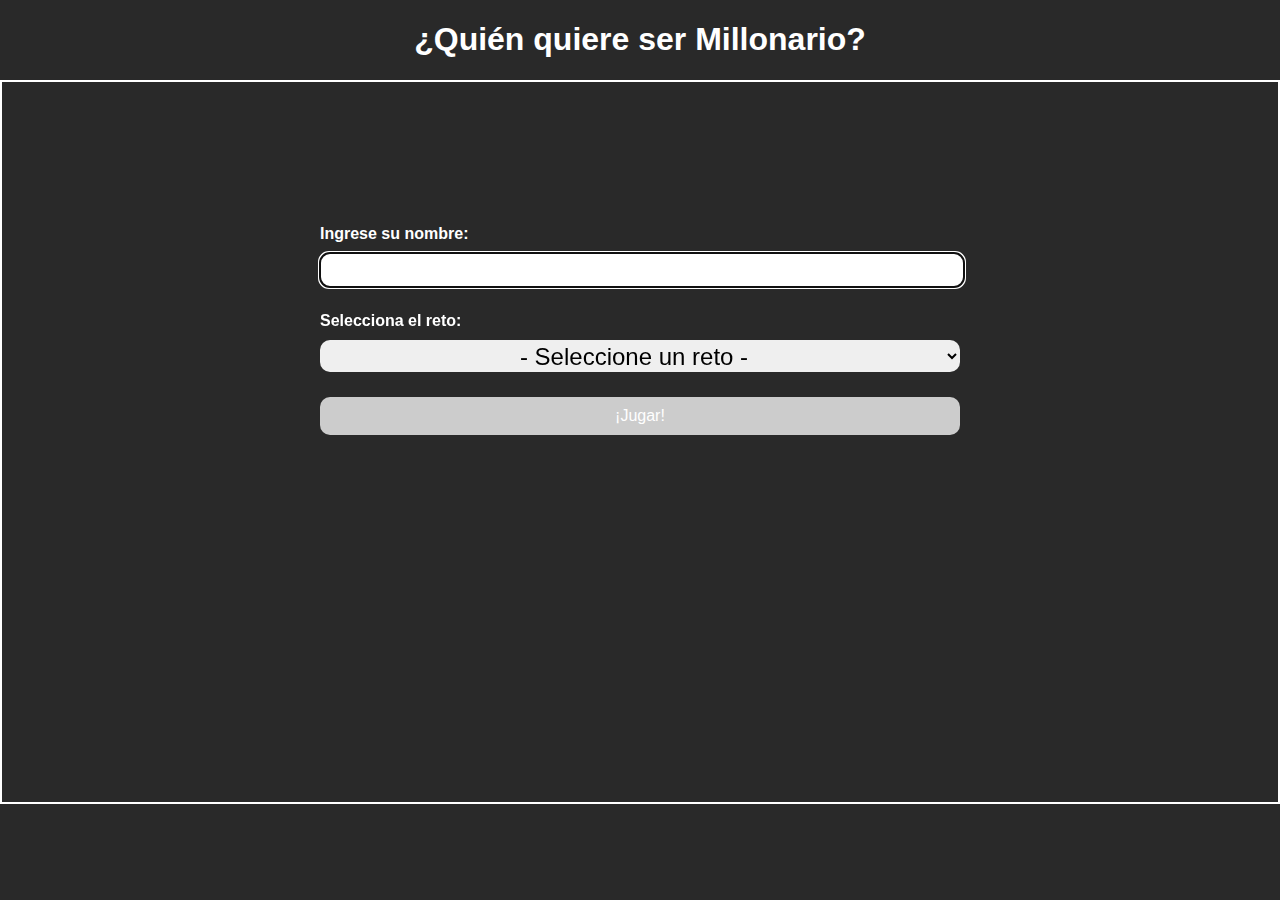
<file: index.html>
<!DOCTYPE html>
<html lang="en">
<head>
    <meta charset="UTF-8">
    <meta http-equiv="X-UA-Compatible" content="IE=edge">
    <meta name="viewport" content="width=device-width, initial-scale=1.0">
    <title>¿Quién quiere ser Millonario?</title>
    <link rel="stylesheet" href="assets/css/index.css">
</head>
<body>
    <h1>¿Quién quiere ser Millonario?</h1>
    <div class="game-options">
        <div>
            <form action="#" method="POST" id="game-form">
                <label for="name">Ingrese su nombre:</label><br/>
                <input id="name" name="name" style="width: 100%;" autofocus required/>
                <label for="challenge">Selecciona el reto:</label><br/>
                <select name="challenge" id="challenge" style="width: 100%;" required>
                    <option value="0" selected disabled> - Seleccione un reto - </option>
                    <option value="1"> HTML- CSS </option>
                    <option value="2"> Lógica y algoritmia </option>
                    <option value="3"> Javascript </option>
                    <option value="4"> Bootstrap </option>
                    <option value="5"> Repositorios </option>
                    <option value="6"> Scrum </option>
                </select>
    
                <button type="submit" id="submit-button" disabled>
                    ¡Jugar!
                </button>
            </form>

        </div>
    </div>

    <script src="assets/js/index.js"></script>
</body>
</html>
</file>
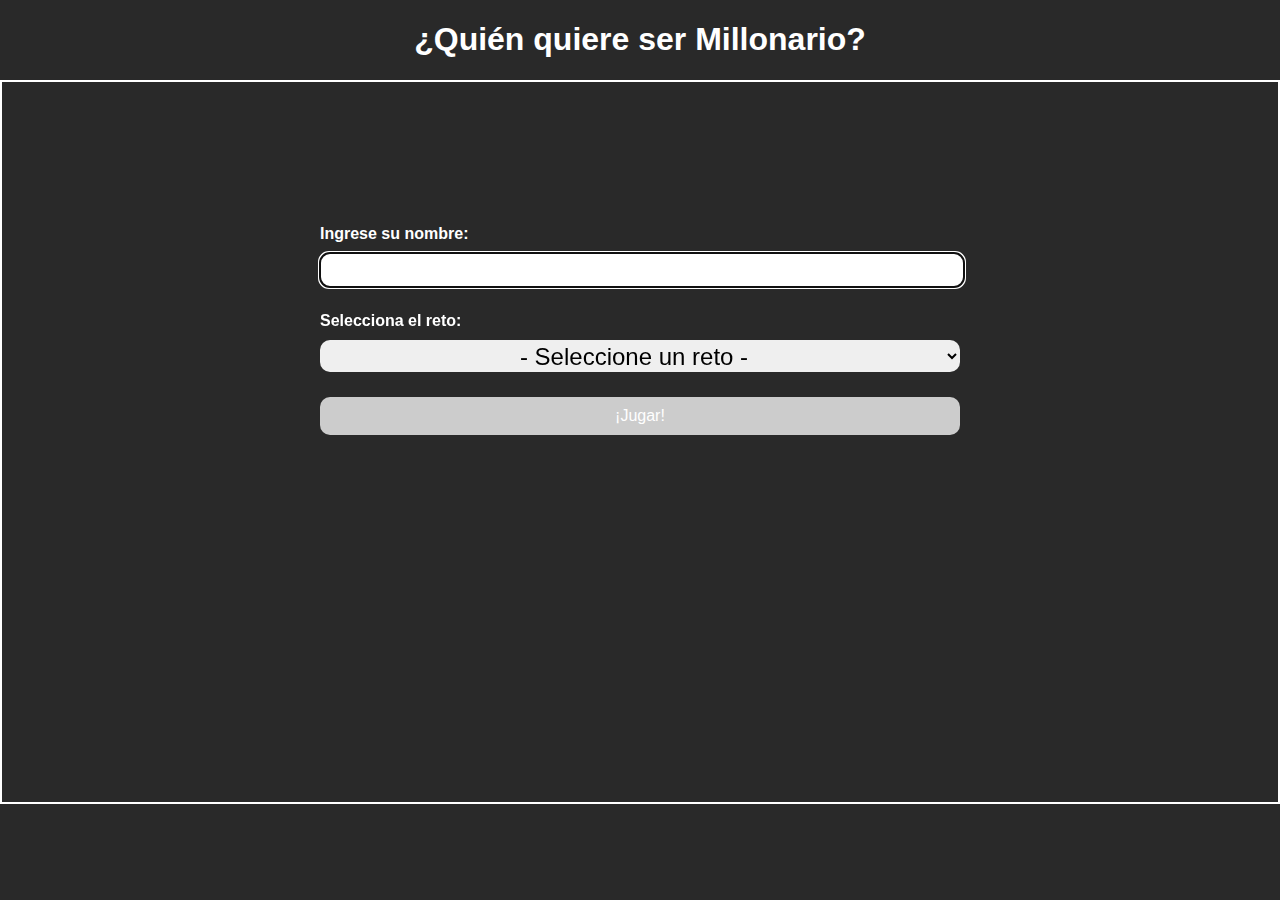
<file: game.html>
<!DOCTYPE html>
<html lang="es">
	<head>
		<link href="http://fonts.googleapis.com/css?family=Roboto+Slab" rel="stylesheet" type="text/css" />
		<link rel="stylesheet" type="text/css" href="assets/css/style.css" />
		<meta charset="UTF-8"/>
	</head>
	<body>
		<!-- HTML5 Audio tags - weakly supported, works in Chrome(tested) -->
		<audio id="background" src='assets/sound/sound_background.mp3'></audio>
		<audio id="rightsound" src='assets/sound/sound_right.mp3'></audio>
		<audio id="wrongsound" src='assets/sound/sound_wrong.mp3'></audio>

		<!-- Before the game begins problem set selection -->
		<div id="pre-start">
			<!-- <select id="problem-set"></select> -->
			<button id="start">Empezar</button>
		</div>

		<!-- Shown when the player wins/loses -->
		<div id="game-over">
		</div>

		<!-- The actual game markup -->
		<div id="game">
			<div id="top">
				<img src="https://avatars.githubusercontent.com/u/87490837?s=200&v=4" id="logo" />
				<ul id="levels">

					<li id="price-8">$10'000.000</li>
					<li id="price-7">$5'000.000</li>
					<li id="price-6">$2'000.000</li>
					<li id="price-5">$1'250.000</li>
					<li id="price-4">$1'000.000</li>
					<li id="price-3">$500.000</li>
					<li id="price-2">$250.000</li>
					<li id="price-1">$100.000</li>
				</ul>
				<div class="clear"></div>
			</div>

			<div id="question-box">
				<span class="big-text">Q:</span>
				<span class="content" id="question"></span>
			</div>

			<div id="answer-box">
				<div id="answer-one" class="answer">
					<span class="big-text">A.</span><span></span>
				</div>

				<div id="answer-two" class="answer">
					<span class="big-text">B.</span><span></span>
				</div>

				<div id="answer-three" class="answer">
					<span class="big-text">C.</span><span></span>
				</div>

				<div id="answer-four" class="answer">
					<span class="big-text">D.</span><span></span>
				</div>
			</div>
		</div>

		<script type="text/javascript" src="assets/js/millonarie.js"></script>
	</body>
</html>
</file>
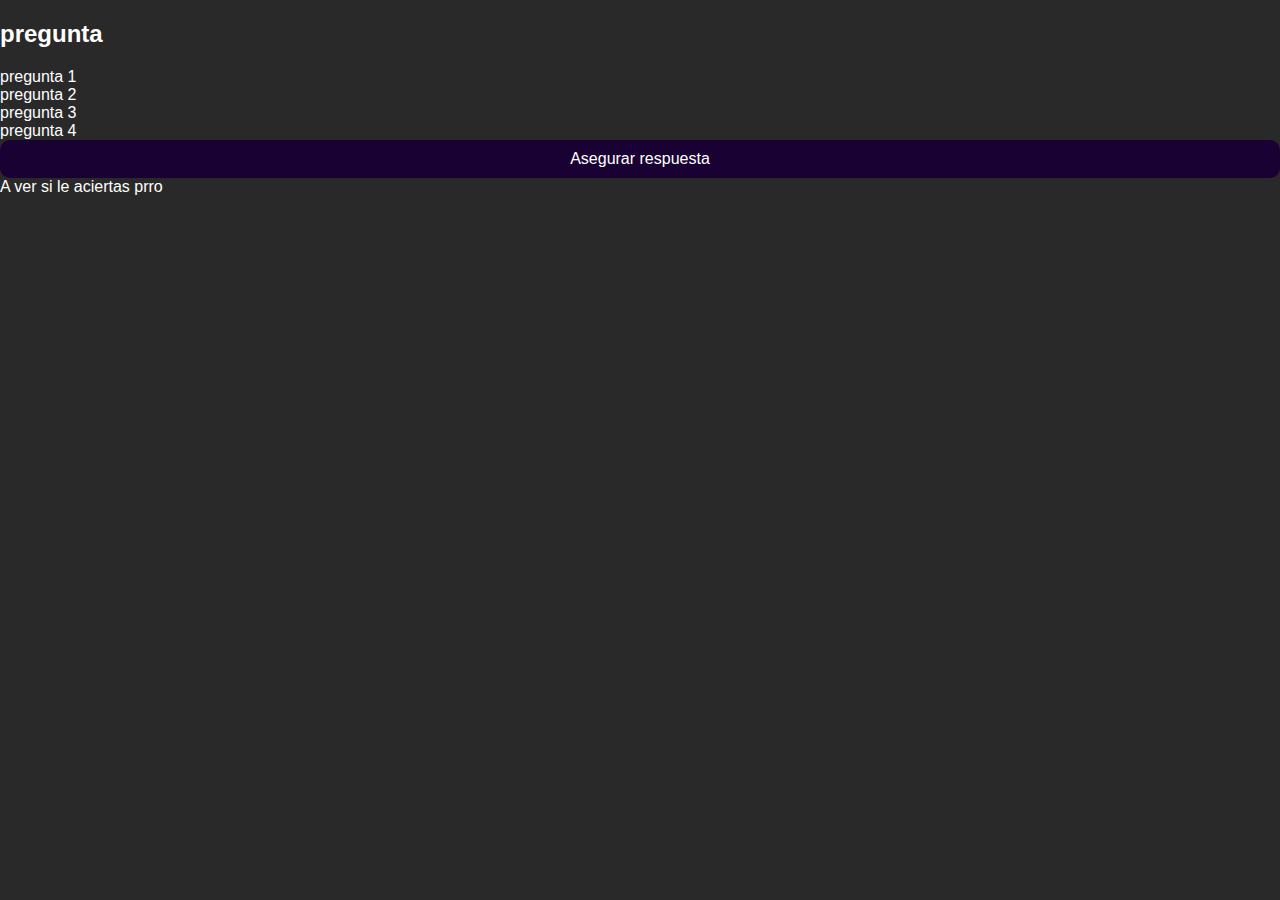
<file: pregunta10ej.html>
<!DOCTYPE html>
<html lang="en">
<head>
    <meta charset="UTF-8">
    <meta http-equiv="X-UA-Compatible" content="IE=edge">
    <meta name="viewport" content="width=device-width, initial-scale=1.0">
    <title>Pregunta 10</title>
    <link href="https://cdn.jsdelivr.net/npm/bootstrap@5.0.2/dist/css/bootstrap.min.css" rel="stylesheet" integrity="sha384-EVSTQN3/azprG1Anm3QDgpJLIm9Nao0Yz1ztcQTwFspd3yD65VohhpuuCOmLASjC" crossorigin="anonymous">
    <link rel="stylesheet" href="./assets/css/index.css">
</head>
<body class="m-0 vh-100 row justify-content-center align-items-center">

    <section class="col-sm-10 p-5 text-center text-white">
        <div class="row">
            <div id="enunciado" class="col-sm-12 caja pregunta">
                <h2>pregunta</h2>
            </div>
        </div>
        <div class="row justify-content-center">
            <div id="opcion1" class="col-sm-5 caja respuesta">
                pregunta 1
            </div>
            <div id="opcion2" class="col-sm-5 caja  respuesta">
                pregunta 2
            </div>
        </div>
        <div class="row justify-content-center">
            <div id="opcion3" class="col-sm-5 caja respuesta">
                pregunta 3
            </div>
            <div id="opcion4" class="col-sm-5 caja respuesta">
                pregunta 4
            </div>
        </div>
        <div class="row justify-content-center">
            <button class="btn btn-danger" id="enviar">Asegurar respuesta</button>
            <div class="alert alert-danger" id="texto">
                A ver si le aciertas prro
            </div>
        </div>
    </section>

    <script src="assets/js/pregunta10.js"></script>

    <script src="https://cdn.jsdelivr.net/npm/bootstrap@5.0.2/dist/js/bootstrap.bundle.min.js" integrity="sha384-MrcW6ZMFYlzcLA8Nl+NtUVF0sA7MsXsP1UyJoMp4YLEuNSfAP+JcXn/tWtIaxVXM" crossorigin="anonymous"></script>

</body>
</html>
</file>
<file: assets/css/index.css>
body {
    margin: 0;
    padding: 0;
    font-family: Verdana, Geneva, Tahoma, sans-serif;
    background-color: rgb(41, 41, 41);
    color: #FFF;
}

h1 {
    text-align: center;
}

div.game-options {
    border: 2px solid white;
    height: 80vh;
}

div.game-options div {
    top: 25%;
    left: 25%;
    position: absolute;
    width: 50%;
}

label {
    cursor: pointer;
    font-weight: bold;
}

input, select {
    margin-top: 10px;
    margin-bottom: 25px;
    height: 2rem;
    border: none;
    border-radius: 10px;
    font-size: 1.5rem;
    text-align: center;
}
button {
    width: 100%;
    padding: 10px;
    border-radius: 10px;
    background-color: rgb(25, 2, 51);
    font-size: 1rem;
    color: #FFF;
    border: none;
}

button:disabled {
    background-color: #CCC;
}
</file>
<file: assets/css/style.css>
body {
	background: black;
	font-family: 'Roboto Slab', serif;
}

audio {
	display: none;
}

.clear {
	clear: both;
}

#game {
	display: none;
	text-align: center;
}

#top {
	width: 960px;
	margin: 0 auto;
}

#levels {
	float: right;
	list-style: none;
	margin: 0;
	padding: 0;
	color: white;
	text-align: right;
	margin-top: 40px;
	font-size: 1.3em;
}

.active {
	color: green;
	font-weight: bold;
	text-decoration: underline;
}

#options {
	width: 960px;
	height: 70px;
	margin: 0 auto;
}

#question-box {
	background: #ddd;
	width: 960px;
	margin: 0 auto;
	padding: 10px;
	font-size: 1.5em;
}

.big-text {
	color: #FF7E00;
	font-size: 2em;
	margin-right: 15px;
}

#money {
	font-size: 1.9em;
	font-weight: bold;
	color: green;
	float: right;
	display: block;
	height: 50px;
	padding-top: 20px;
}

#logo {
	width: 480px;
	float: left;
	margin-left: 240px;
	margin-top: 60px;
}

#game-over {
	display: none;
	font-size: 8em;
	font-weight: bold;
	color: white;
	width: 980px;
	margin-top: 300px;
	margin: 0 auto;
	text-align: center;
}

/* #fifty {
	background: url('../img/50-50.png') no-repeat 0 0;
}

#phone-friend {
	background: url('../img/phone-friend.png') no-repeat 0 0;
}

#audience {
	background: url('../img/audience.png') no-repeat 0 0;
} */

#answer-box {
	color: white;
	font-size: 1.3em;
	text-align: left;
	width: 960px;
	margin: 0 auto;
}

#pre-start {
	display: none;
	width: 10%;
	margin: 0 auto;
	padding-top: 25%;
}

.answer:hover {
	text-decoration: underline;
	cursor: pointer;
}

.options-button {
	width: 64px;
	height: 64px;
	margin-left: 12px;
	float: left;
	background-position: 0 0;
	cursor: pointer;
}

.options-button:hover {
	background-position: 0 -64px !important;
}

#start {
	border-radius: 10px;
	padding: 10px;
    background-color: rgb(25, 2, 51);
	color: white;
	border: none;
	font-size: 2rem;
	cursor: pointer;
}

div#game {
    margin-bottom: 10rem;
}
</file>
